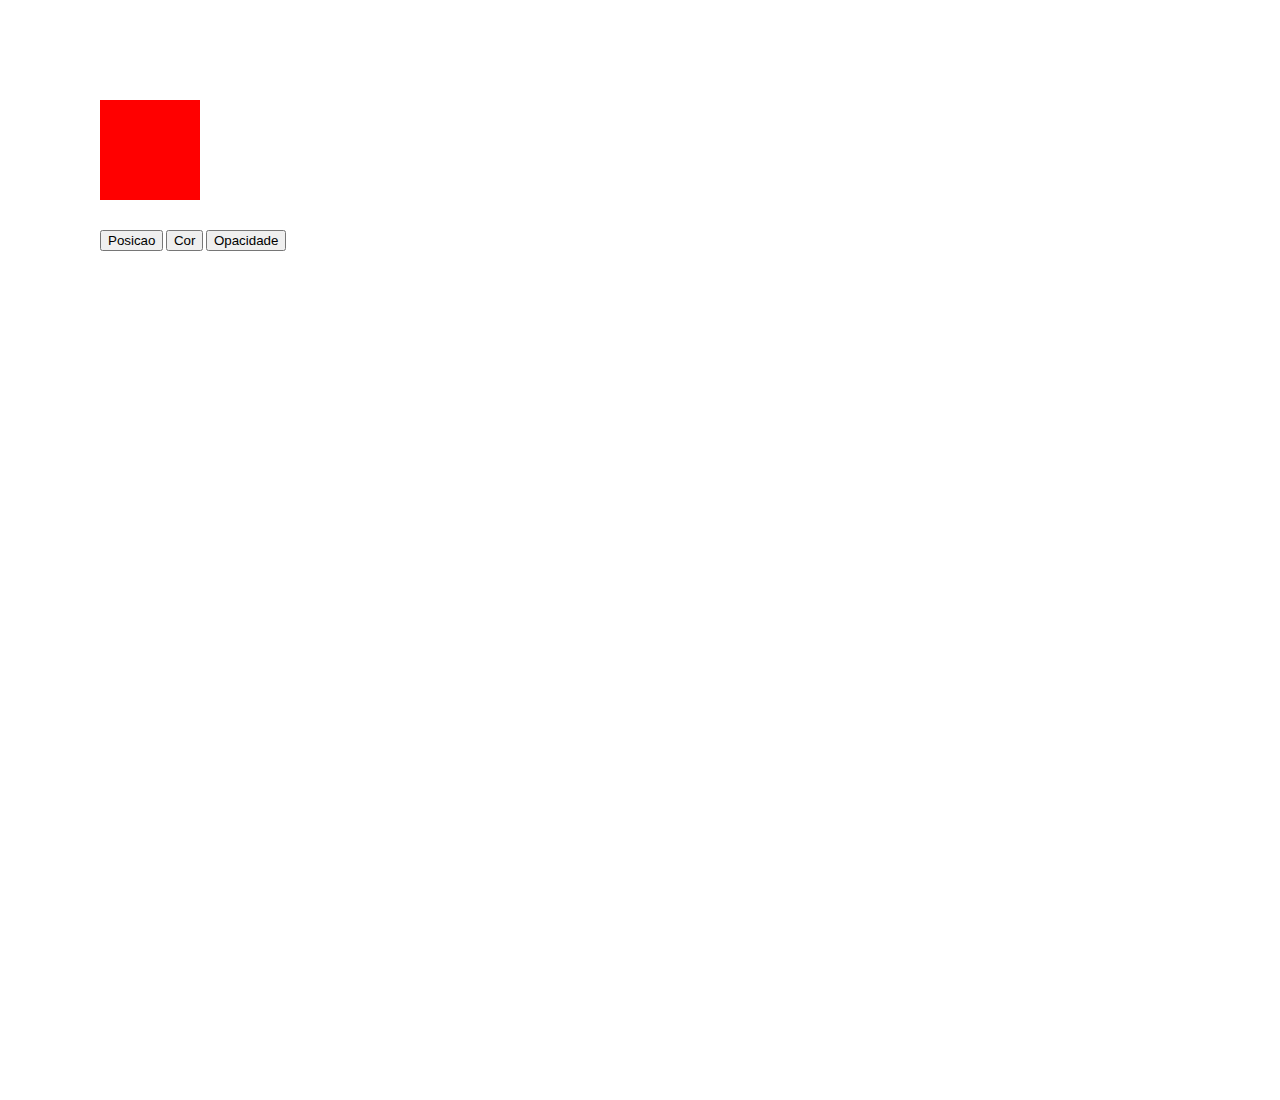
<file: apresentacao-ag2/exemplos/exemplo1.html>
<!DOCTYPE html>
<html lang="en">
	<head>
		<meta charset="UTF-8">
		<title>Animações CSS</title>
		<style>
			html,
			body {
				height: 100%;
				margin: 0;
			}

			body {
				font-size: 10px;
				padding: 10em;
			}

			#elemento {
				width: 10em;
				height: 10em;
				position: relative;
				background: red;
				opacity: 1;
				transition: all .5s ease-out;
				transform: translate(0);
			}

			#elemento.position {
				transform: translate(200px, 0);
			}

			#elemento.color {
				background: green;
			}

			#elemento.opacity {
				opacity: .3;
			}

			.wrapper-butons {
				margin: 3em 0;
			}
		</style>
	</head>
	<body>
		<div id="elemento"></div>
		<div class="wrapper-butons">
			<button id="botao-position">Posicao</button>
			<button id="botao-color">Cor</button>
			<button id="botao-opacity">Opacidade</button>
		</div>
		<script>
			(function(doc, win, undefined){
				var elemento      = doc.getElementById('elemento'),
					botaoColor    = doc.getElementById('botao-color'),
					botaoOpacity  = doc.getElementById('botao-opacity'),
					botaoPosition = doc.getElementById('botao-position');

				botaoColor.addEventListener('click', function(){
					elemento.classList.toggle('color');
				});

				botaoOpacity.addEventListener('click', function(){
					elemento.classList.toggle('opacity');
				});

				botaoPosition.addEventListener('click', function(){
					elemento.classList.toggle('position');
				});
			})(document, window);
		</script>
	</body>
</html>
</file>
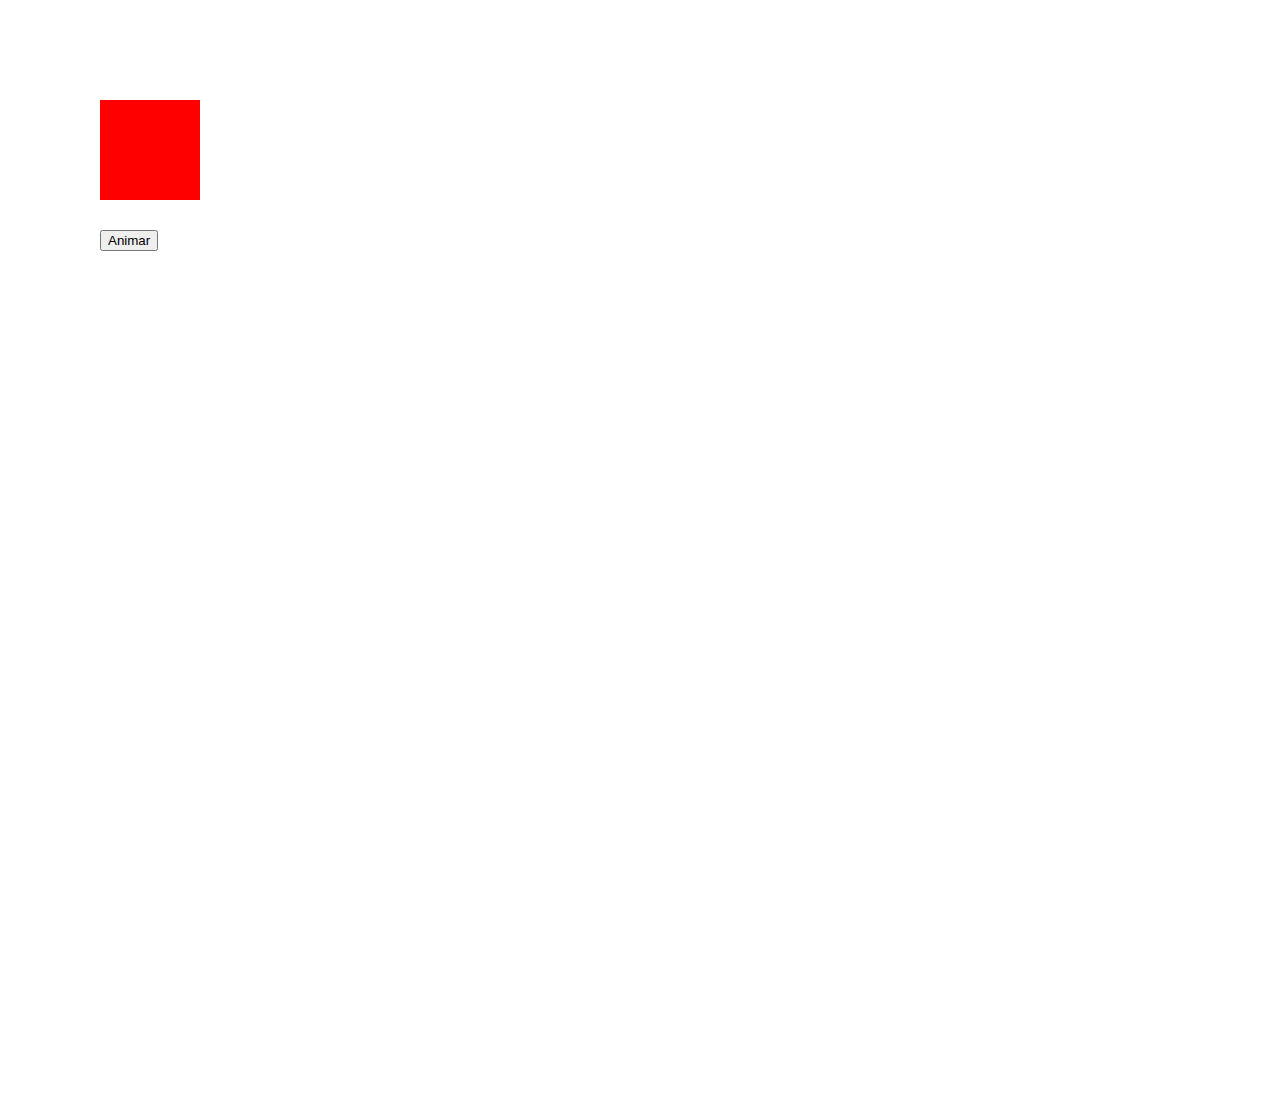
<file: apresentacao-ag2/exemplos/exemplo2.html>
<!DOCTYPE html>
<html lang="en">
	<head>
		<meta charset="UTF-8">
		<title>Animações CSS</title>
		<style>
			html,
			body {
				height: 100%;
				margin: 0;
			}

			body {
				font-size: 10px;
				padding: 10em;
			}

			#elemento {
				width: 10em;
				height: 10em;
				position: relative;
				background: red;
				opacity: 1;
				transform: translate(0);
				-webkit-animation-fill-mode: forwards;
				-webkit-animation-duration: 2s;
				-webkit-animation-timing-function: ease-out;
			}

			#elemento.animate {
				-webkit-animation-name: animacao;
			}

			@-webkit-keyframes animacao { 
				33% {
					background: red;
					opacity: 1;
					transform: translate(200px, 0);
				}
				66% {
					opacity: 1;
					background: green;
					transform: translate(400px, 0);
				}
				100% {
					background: green;
					opacity: .3;
					transform: translate(600px, 0);
				}
			}

			.wrapper-butons {
				margin: 3em 0;
			}
		</style>
	</head>
	<body>
		<div id="elemento"></div>
		<div class="wrapper-butons">
			<button id="botao">Animar</button>
		</div>
		<script>
			(function(doc, win, undefined){
				var elemento = doc.getElementById('elemento'),
					botao    = doc.getElementById('botao');

				botao.addEventListener('click', function(){
					elemento.classList.toggle('animate');
				});
			})(document, window);
		</script>
	</body>
</html>
</file>
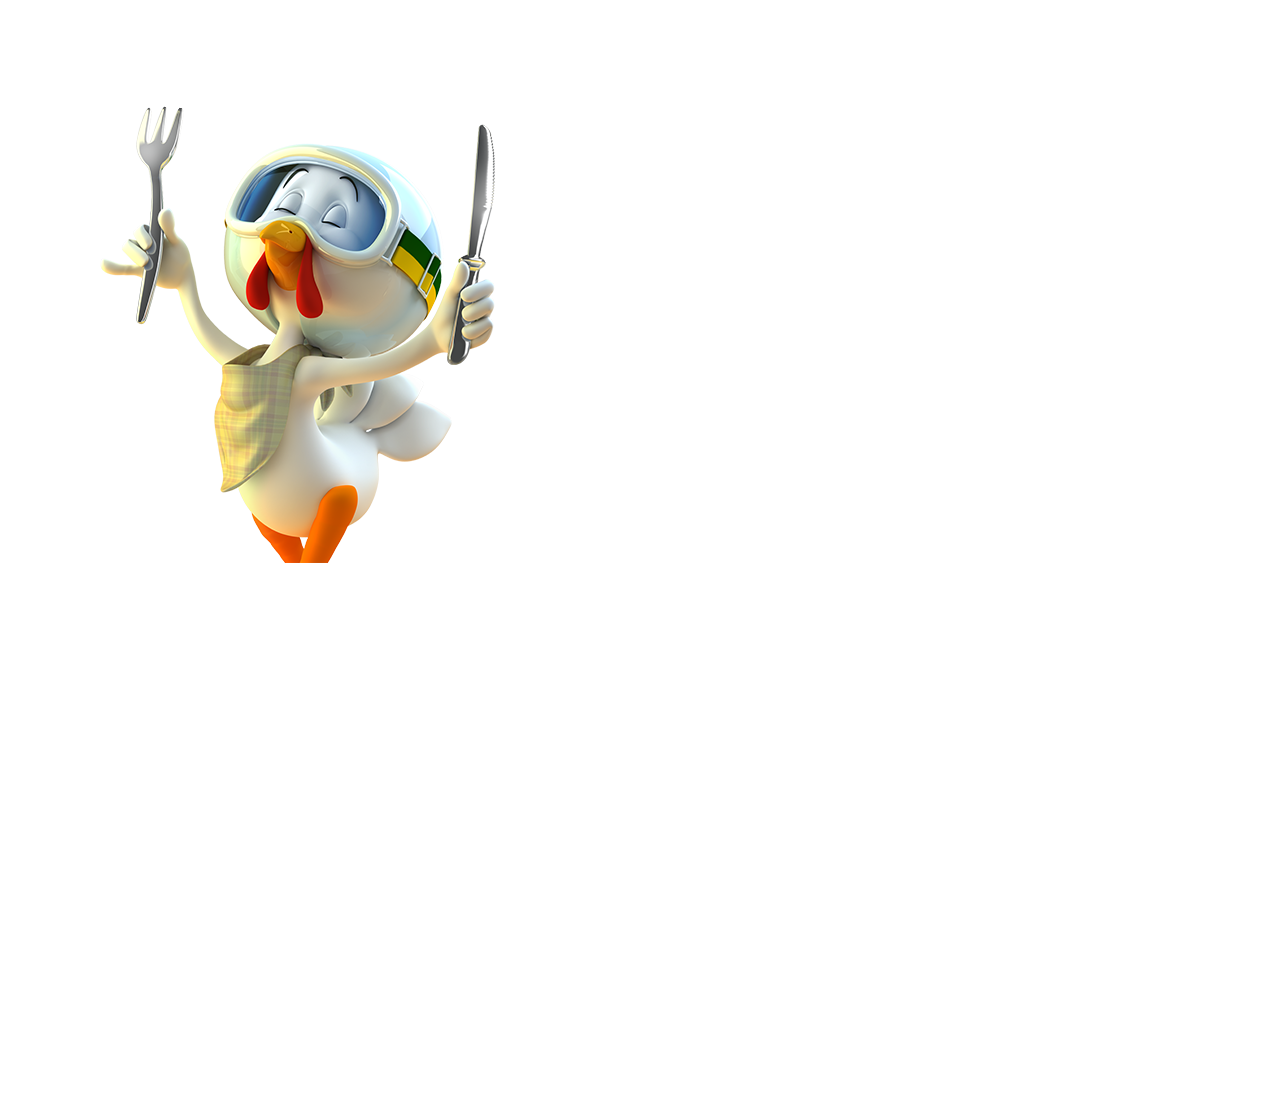
<file: apresentacao-ag2/exemplos/exemplo3.html>
<!DOCTYPE html>
<html lang="en">
	<head>
		<meta charset="UTF-8">
		<title>Animações CSS</title>
		<style>
			html,
			body {
				height: 100%;
				margin: 0;
			}

			body {
				font-size: 10px;
				padding: 10em;
			}

			#frango {
				width: 414px;
				height: 463px;
				display: block;
				background: url(img/lequetreque.png) no-repeat left center;
				-webkit-animation: breathe 1.2s steps(11) infinite alternate;
						animation: breathe 1.2s steps(11) infinite alternate;
			}

			@-webkit-keyframes breathe {
				to { background-position: -4554px; }
			}

			@keyframes breathe {
				to { background-position: -4554px; }
			}
		</style>
	</head>
	<body>
		<div id="frango"></div>
	</body>
</html>
</file>
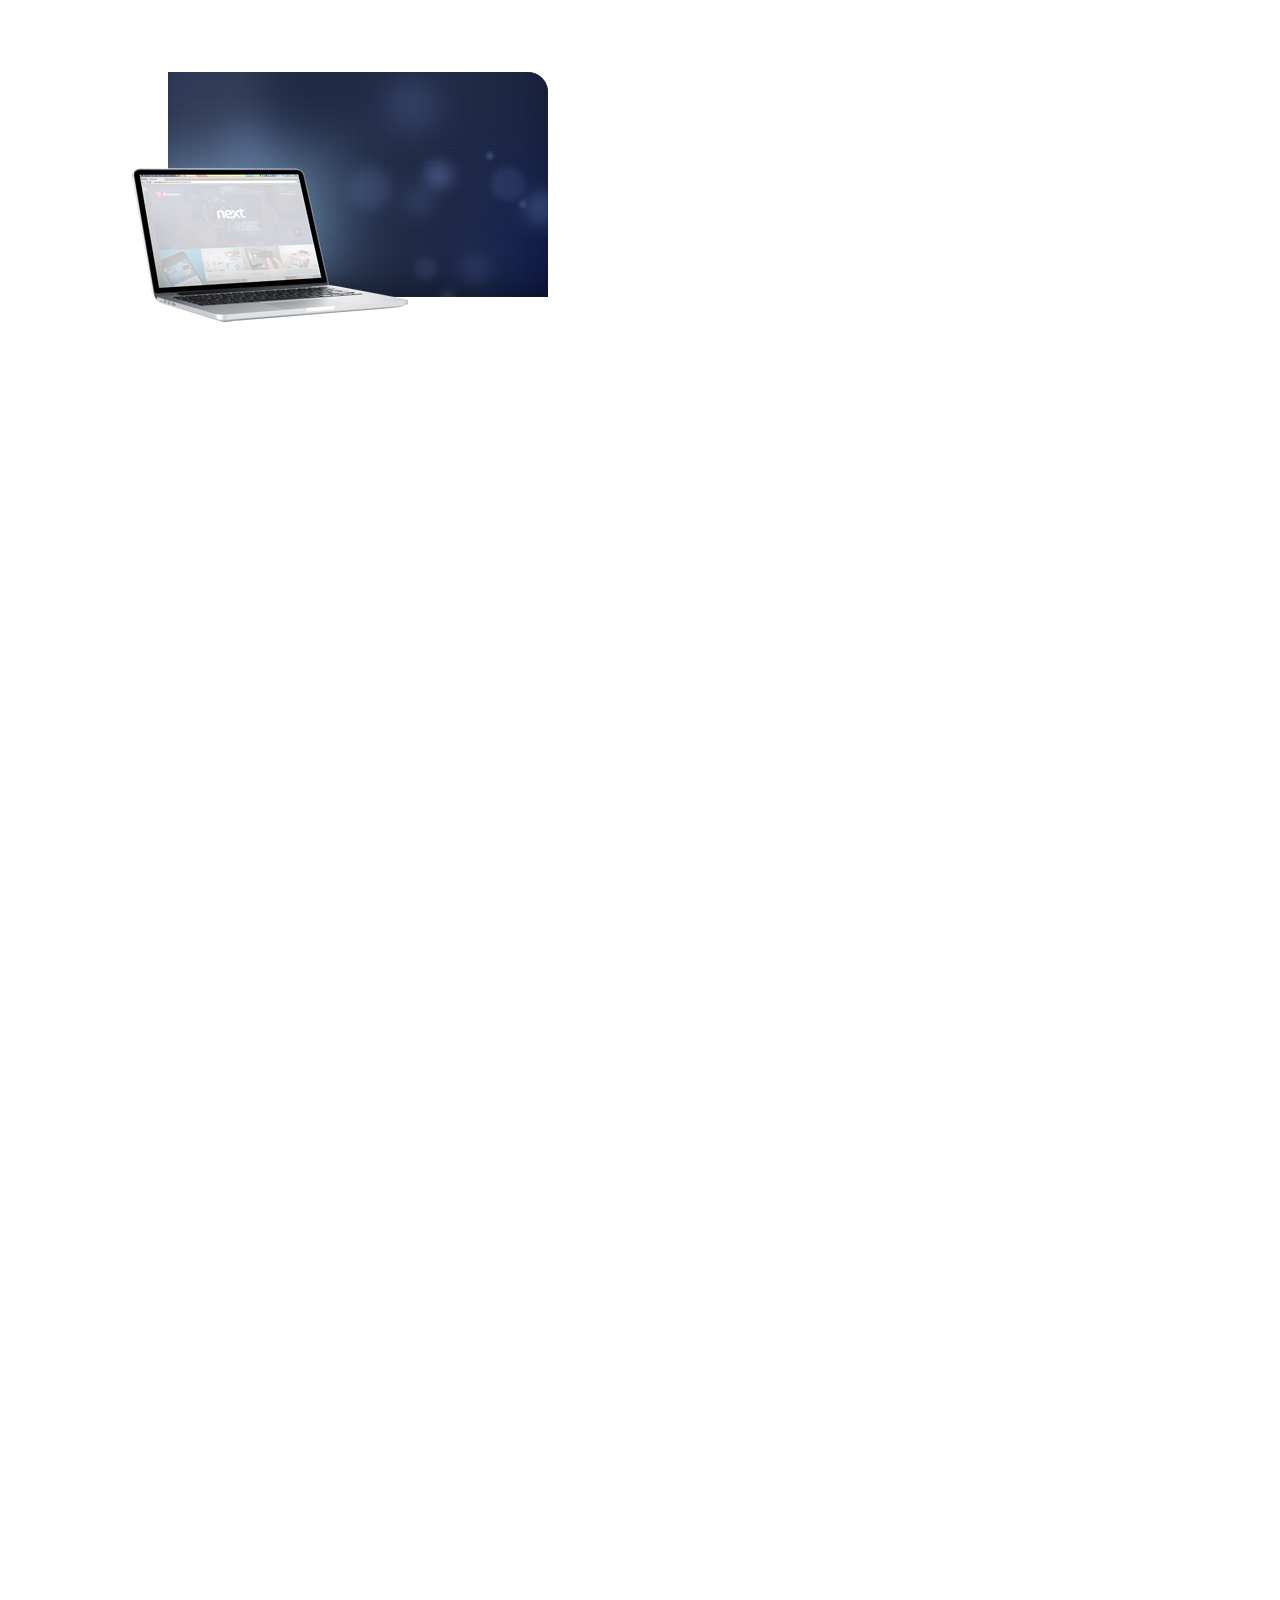
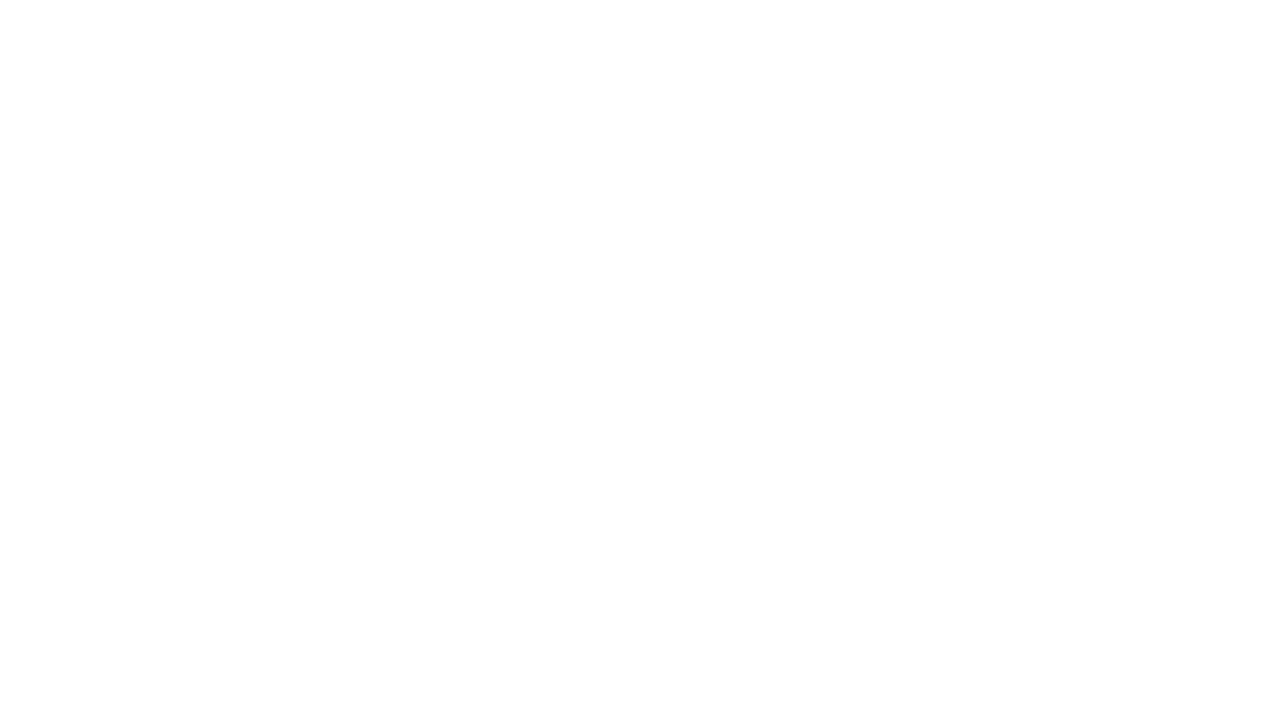
<file: apresentacao-ag2/exemplos/exemplo4.html>
<!DOCTYPE html>
<html lang="en">
	<head>
		<meta charset="UTF-8">
		<title>Document</title>
		<style>
			html,
			body {
				width: 100%;
				height: 100%;
				overflow: hidden;
			}

			body {
				padding: 4em 10em;
			}

			a {
				width: 380px;
				height: 235px;
				position: relative;
			}

			.banner-notebook {
				width: 276px;
				height: 154px;
				display: block;
				background: url(img/banner-next-notebook.png) no-repeat;
				position: absolute;
				left: -36px;
				bottom: -22px;
			}

			.banner-notebook .item-anim,
			.banner-notebook .item-anim img {
				position: absolute;
				z-index: 999999;
				-webkit-transition: all 1.2s ease-out;
						transition: all 1.2s ease-out;
				-webkit-transform: translate3d(0, 0, 0);
					-ms-transform: translate3d(0, 0, 0);
						transform: translate3d(0, 0, 0);
			}

			.banner-notebook .item-anim img {
				width: 100%;
				top: 0;
				left: 0;
			}

			.banner-notebook .item-01 {
				width: 1350px;
				height: 534px;
				overflow: hidden;
				-webkit-transform: translate(1550px, -460px);
					-ms-transform: translate(1550px, -460px);
						transform: translate(1550px, -460px);
			}

			.banner-notebook .item-01.item-animated {
				-webkit-transform: translate(-580px, -217px) scale(.1274);
					-ms-transform: translate(-580px, -217px) scale(.1274);
						transform: translate(-580px, -217px) scale(.1274);
			}

			.banner-notebook .item-01 img.item-animated {
				top: -540px;
				left: -90px;
			}

			.banner-notebook .item-02 {
				width: 690px;
				-webkit-transform: translate(-450px, 1200px);
					-ms-transform: translate(-450px, 1200px);
						transform: translate(-450px, 1200px);
			}

			.banner-notebook .item-02.item-animated {
				-webkit-transform: translate(-260px, 48px) scale(.0695);
					-ms-transform: translate(-260px, 48px) scale(.0695);
						transform: translate(-260px, 48px) scale(.0695);
			}

			.banner-notebook .item-03 {
				width: 651px;
				-webkit-transform: translate(-430px, -800px);
					-ms-transform: translate(-430px, -800px);
						transform: translate(-430px, -800px);
			}

			.banner-notebook .item-03.item-animated {
				-webkit-transform: translate(-248px, 17px) scale(.0737);
					-ms-transform: translate(-248px, 17px) scale(.0737);
						transform: translate(-248px, 17px) scale(.0737);
			}

			.banner-notebook .item-04 {
				width: 524px;
				-webkit-transform: translate(1500px, 800px);
					-ms-transform: translate(1500px, 800px);
						transform: translate(1500px, 800px);
			}

			.banner-notebook .item-04.item-animated {
				-webkit-transform: translate(-101px, 48px) scale(.0839);
					-ms-transform: translate(-101px, 48px) scale(.0839);
						transform: translate(-101px, 48px) scale(.0839);
			}

			.banner-notebook .item-05 {
				width: 700px;
				-webkit-transform: translate(-500px, 1300px);
					-ms-transform: translate(-500px, 1300px);
						transform: translate(-500px, 1300px);
			}

			.banner-notebook .item-05.item-animated {
				-webkit-transform: translate(-310px, 17px) scale(.0814);
					-ms-transform: translate(-310px, 17px) scale(.0814);
						transform: translate(-310px, 17px) scale(.0814);
			}

			.banner-notebook .item-06 {
				width: 550px;
				-webkit-transform: translate(1200px, -510px);
					-ms-transform: translate(1200px, -510px);
						transform: translate(1200px, -510px);
			}

			.banner-notebook .item-06.item-animated {
				-webkit-transform: translate(-159px, 16px) scale(.0872);
					-ms-transform: translate(-159px, 16px) scale(.0872);
						transform: translate(-159px, 16px) scale(.0872);
			}

			.banner-notebook .item-07 {
				width: 600px;
				-webkit-transform: translate(-530px, -900px);
					-ms-transform: translate(-530px, -900px);
						transform: translate(-530px, -900px);
			}

			.banner-notebook .item-07.item-animated {
				-webkit-transform: translate(-252px, 77px) scale(.09);
					-ms-transform: translate(-252px, 77px) scale(.09);
						transform: translate(-252px, 77px) scale(.09);
			}

			.banner-notebook .item-08 {
				width: 700px;
				-webkit-transform: translate(1200px, -360px);
					-ms-transform: translate(1200px, -360px);
						transform: translate(1200px, -360px);
			}

			.banner-notebook .item-08.item-animated {
				-webkit-transform: translate(-196px, 17px) scale(.0642);
					-ms-transform: translate(-196px, 17px) scale(.0642);
						transform: translate(-196px, 17px) scale(.0642);
			}

			.banner-notebook .item-09 {
				width: 630px;
				-webkit-transform: translate(-500px, 1300px);
					-ms-transform: translate(-500px, 1300px);
						transform: translate(-500px, 1300px);
			}

			.banner-notebook .item-09.item-animated {
				-webkit-transform: translate(-193px, 47px) scale(.0730);
					-ms-transform: translate(-193px, 47px) scale(.0730);
						transform: translate(-193px, 47px) scale(.0730);
			}

			.banner-notebook .item-10 {
				width: 966px;
				-webkit-transform: translate(100px, 1300px);
					-ms-transform: translate(100px, 1300px);
						transform: translate(100px, 1300px);
			}

			.banner-notebook .item-10.item-animated {
				-webkit-transform: translate(-373px, 79px) scale(.0890);
					-ms-transform: translate(-373px, 79px) scale(.0890);
						transform: translate(-373px, 79px) scale(.0890);
			}

			.banner-notebook .item-11 {
				width: 524px;
				-webkit-transform: translate(1500px, -800px);
					-ms-transform: translate(1500px, -800px);
						transform: translate(1500px, -800px);
			}

			.banner-notebook .item-11.item-animated {
				-webkit-transform: translate(-95px, 77px) scale(.0839);
					-ms-transform: translate(-95px, 77px) scale(.0839);
						transform: translate(-95px, 77px) scale(.0839);
			}
		</style>
	</head>
	<body>
		<a href="javascript:;" id="miolo-nav" tabindex="60" title="Bradesco Next">
			<img class="carouselTemp" src="img/coverflow-banner-next.png" alt="Bradesco Next"/>
			<div class="banner-notebook">
				<div class="item-anim item-01">
					<img src="img/item-anim-01.png" class="img-small" alt="" />
				</div>
				<div class="item-anim item-02">
					<img src="img/item-anim-02.png" class="img-small" alt="" />
				</div>
				<div class="item-anim item-03">
					<img src="img/item-anim-03.png" class="img-small" alt="" />
				</div>
				<div class="item-anim item-04">
					<img src="img/item-anim-04.png" class="img-small" alt="" />
				</div>
				<div class="item-anim item-05">
					<img src="img/item-anim-05.png" class="img-small" alt="" />
				</div>
				<div class="item-anim item-06">
					<img src="img/item-anim-06.png" class="img-small" alt="" />
				</div>
				<div class="item-anim item-07">
					<img src="img/item-anim-07.png" class="img-small" alt="" />
				</div>
				<div class="item-anim item-08">
					<img src="img/item-anim-08.png" class="img-small" alt="" />
				</div>
				<div class="item-anim item-09">
					<img src="img/item-anim-09.png" alt="" />
				</div>
				<div class="item-anim item-10">
					<img src="img/item-anim-10.png" alt="" />
				</div>
				<div class="item-anim item-11">
					<img src="img/item-anim-11.png" alt="" />
				</div>
			</div>
		</a>
		<script src="//ajax.googleapis.com/ajax/libs/jquery/1.11.1/jquery.min.js"></script>
		<script>
		$(function(){
			window.setTimeout(function(){
				$('.item-anim')
					.addClass('item-animated')
			}, 1500);
		});
		</script>
	</body>
</html>
</file>
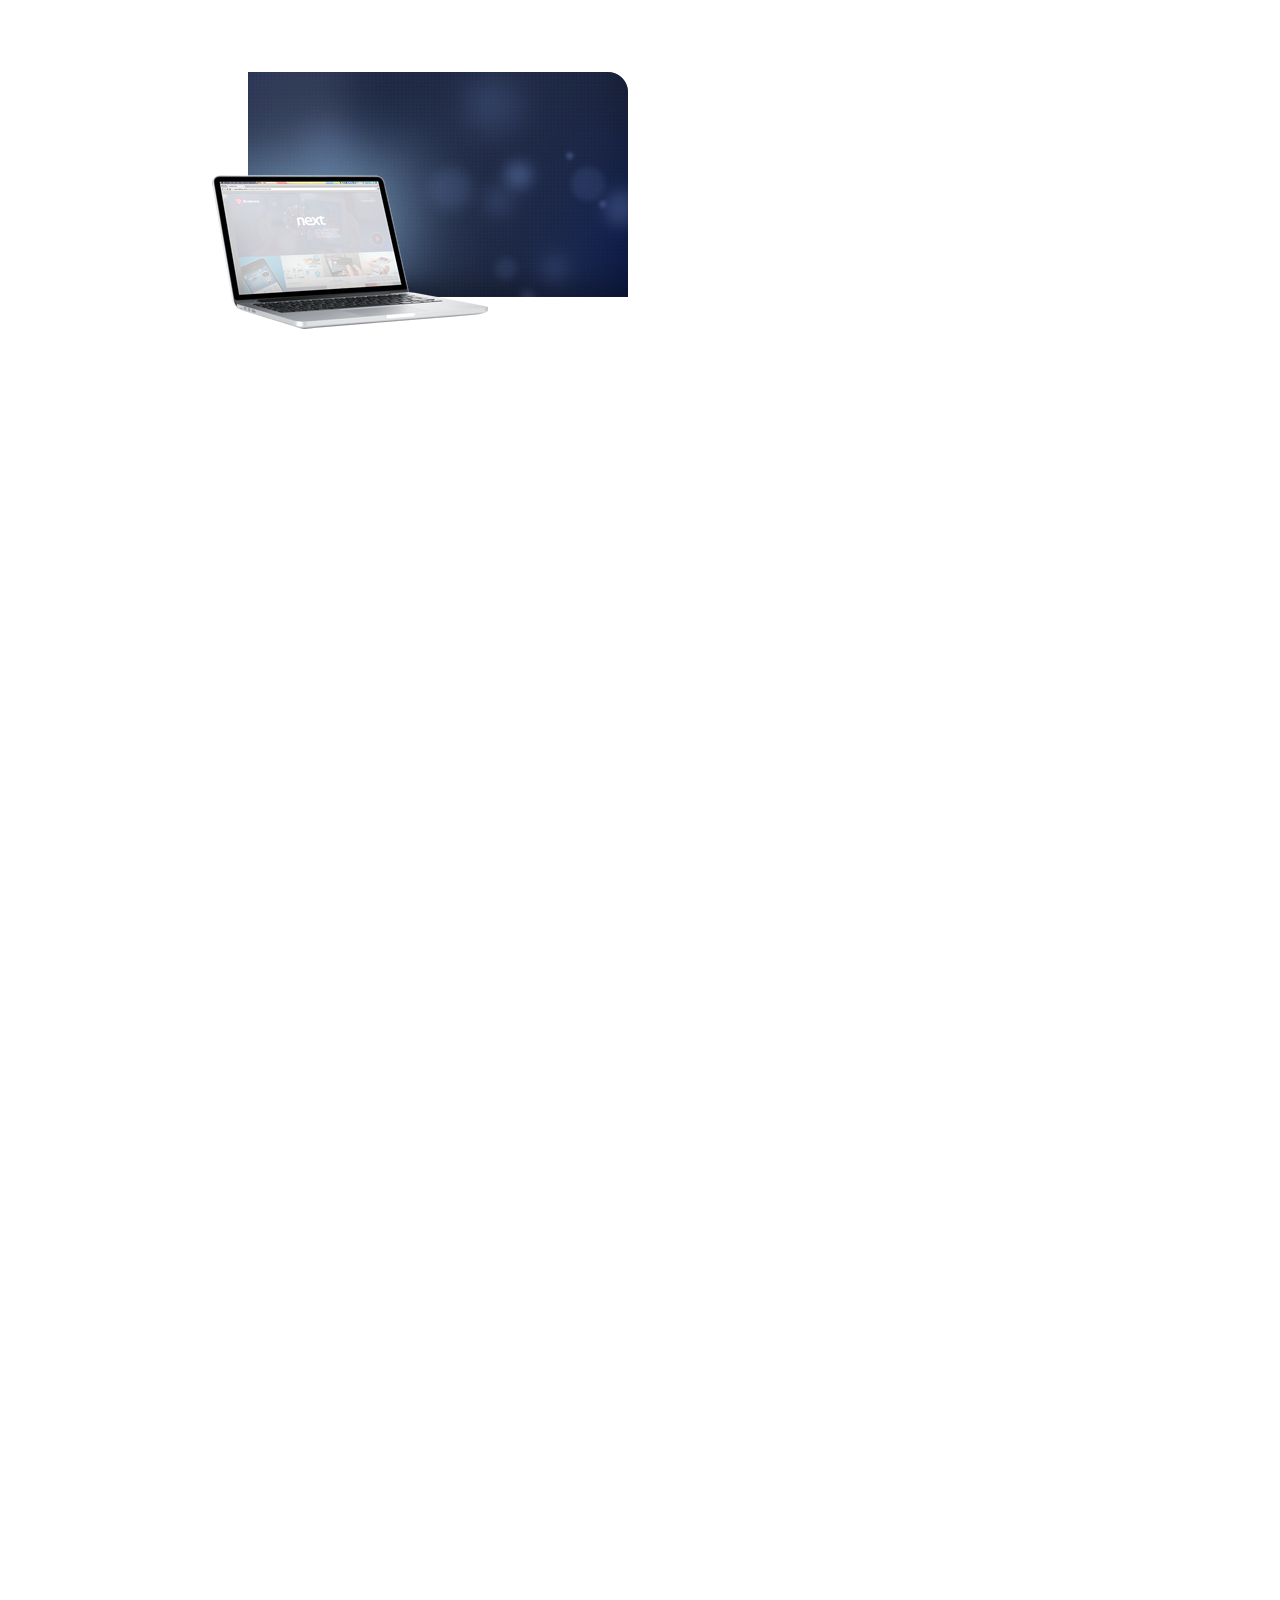
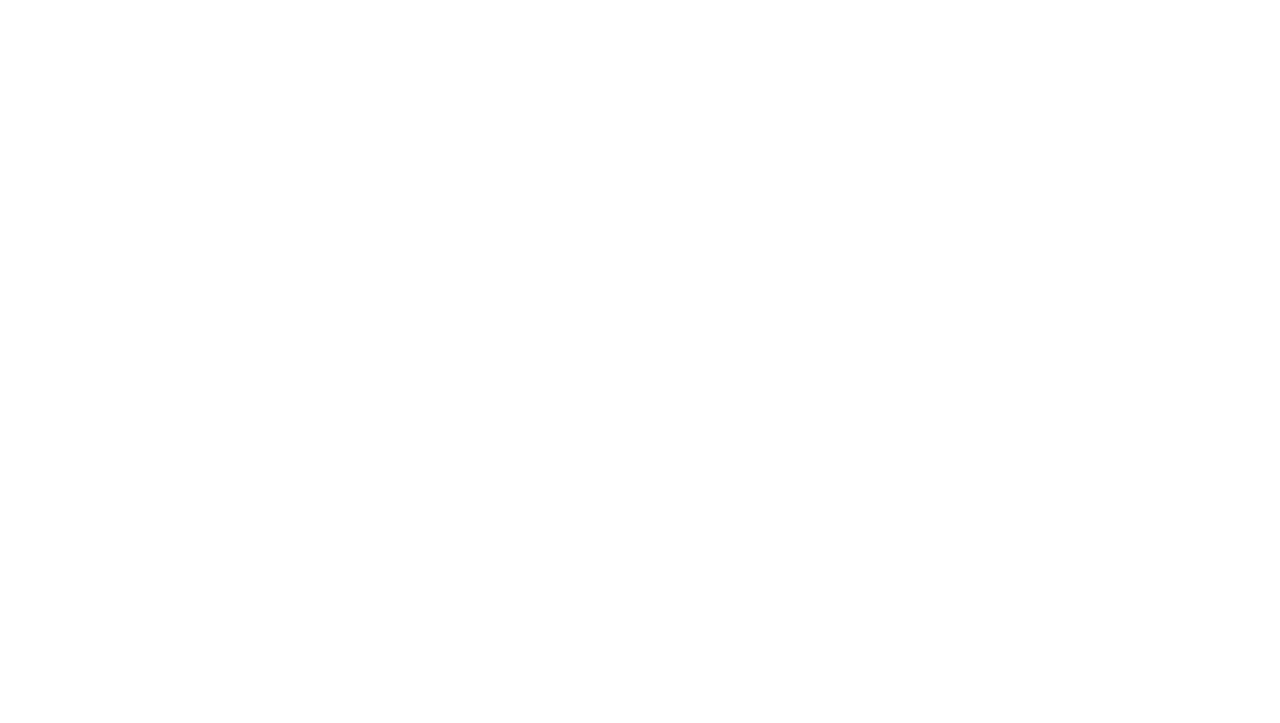
<file: apresentacao-ag2/exemplos/exemplo5.html>
<!DOCTYPE html>
<html lang="en">
	<head>
		<meta charset="UTF-8">
		<title>Document</title>
		<style>
			html,
			body {
				width: 100%;
				height: 100%;
				overflow: hidden;
			}

			body {
				padding: 4em 15em;
			}

			a {
				width: 380px;
				height: 235px;
				position: relative;
				display: block;
			}

			.banner-notebook-ie {
				display: none;
			}

			.banner-notebook {
				width: 276px;
				height: 154px;
				display: block;
				background: url(img/banner-next-notebook.png) no-repeat;
				position: absolute;
				left: -36px;
				bottom: -22px;
			}

			.banner-notebook .item-anim,
			.banner-notebook .item-anim img {
				position: absolute;
				z-index: 9999999;
				-webkit-transition: all 1.2s cubic-bezier(0.075, 0.820, 0.165, 1.000);
						transition: all 1.2s cubic-bezier(0.075, 0.820, 0.165, 1.000);
				-webkit-transform: translate3d(0, 0, 0);
					-ms-transform: translate3d(0, 0, 0);
						transform: translate3d(0, 0, 0);
			}

			.banner-notebook .item-anim img {
				width: 100%;
				height: auto;
				top: 0;
				left: 0;
				-webkit-filter: blur(10px);
						filter: blur(10px);
			}

			.banner-notebook .item-animated img {
				-webkit-filter: blur(0px);
						filter: blur(0px);
			}

			.banner-notebook .item-01 {
				width: 1350px;
				height: 534px;
				overflow: hidden;
				-webkit-transform: translate(1550px, -460px);
					-ms-transform: translate(1550px, -460px);
						transform: translate(1550px, -460px);
			}

			.banner-notebook .item-01.item-animated {
				-webkit-transform: translate(-580px, -217px) scale(.1274);
					-ms-transform: translate(-580px, -217px) scale(.1274);
						transform: translate(-580px, -217px) scale(.1274);
			}

			.banner-notebook .item-01 img.item-animated {
				top: -540px;
				left: -90px;
			}

			.banner-notebook .item-02 {
				width: 690px;
				-webkit-transform: translate(-450px, 1200px);
					-ms-transform: translate(-450px, 1200px);
						transform: translate(-450px, 1200px);
			}

			.banner-notebook .item-02.item-animated {
				-webkit-transform: translate(-260px, 48px) scale(.0695);
					-ms-transform: translate(-260px, 48px) scale(.0695);
						transform: translate(-260px, 48px) scale(.0695);
			}

			.banner-notebook .item-03 {
				width: 651px;
				-webkit-transform: translate(-430px, -800px);
					-ms-transform: translate(-430px, -800px);
						transform: translate(-430px, -800px);
			}

			.banner-notebook .item-03.item-animated {
				-webkit-transform: translate(-248px, 17px) scale(.0737);
					-ms-transform: translate(-248px, 17px) scale(.0737);
						transform: translate(-248px, 17px) scale(.0737);
			}

			.banner-notebook .item-04 {
				width: 524px;
				-webkit-transform: translate(1500px, 800px);
					-ms-transform: translate(1500px, 800px);
						transform: translate(1500px, 800px);
			}

			.banner-notebook .item-04.item-animated {
				-webkit-transform: translate(-101px, 48px) scale(.0839);
					-ms-transform: translate(-101px, 48px) scale(.0839);
						transform: translate(-101px, 48px) scale(.0839);
			}

			.banner-notebook .item-05 {
				width: 700px;
				-webkit-transform: translate(-500px, 1300px);
					-ms-transform: translate(-500px, 1300px);
						transform: translate(-500px, 1300px);
			}

			.banner-notebook .item-05.item-animated {
				-webkit-transform: translate(-310px, 17px) scale(.0814);
					-ms-transform: translate(-310px, 17px) scale(.0814);
						transform: translate(-310px, 17px) scale(.0814);
			}

			.banner-notebook .item-06 {
				width: 550px;
				-webkit-transform: translate(1200px, -510px);
					-ms-transform: translate(1200px, -510px);
						transform: translate(1200px, -510px);
			}

			.banner-notebook .item-06.item-animated {
				-webkit-transform: translate(-159px, 16px) scale(.0872);
					-ms-transform: translate(-159px, 16px) scale(.0872);
						transform: translate(-159px, 16px) scale(.0872);
			}

			.banner-notebook .item-07 {
				width: 600px;
				-webkit-transform: translate(-530px, -900px);
					-ms-transform: translate(-530px, -900px);
						transform: translate(-530px, -900px);
			}

			.banner-notebook .item-07.item-animated {
				-webkit-transform: translate(-252px, 77px) scale(.09);
					-ms-transform: translate(-252px, 77px) scale(.09);
						transform: translate(-252px, 77px) scale(.09);
			}

			.banner-notebook .item-08 {
				width: 700px;
				-webkit-transform: translate(1200px, -360px);
					-ms-transform: translate(1200px, -360px);
						transform: translate(1200px, -360px);
			}

			.banner-notebook .item-08.item-animated {
				-webkit-transform: translate(-196px, 17px) scale(.0642);
					-ms-transform: translate(-196px, 17px) scale(.0642);
						transform: translate(-196px, 17px) scale(.0642);
			}

			.banner-notebook .item-09 {
				width: 630px;
				-webkit-transform: translate(-500px, 1300px);
					-ms-transform: translate(-500px, 1300px);
						transform: translate(-500px, 1300px);
			}

			.banner-notebook .item-09.item-animated {
				-webkit-transform: translate(-193px, 47px) scale(.0730);
					-ms-transform: translate(-193px, 47px) scale(.0730);
						transform: translate(-193px, 47px) scale(.0730);
			}

			.banner-notebook .item-10 {
				width: 966px;
				-webkit-transform: translate(100px, 1300px);
					-ms-transform: translate(100px, 1300px);
						transform: translate(100px, 1300px);
			}

			.banner-notebook .item-10.item-animated {
				-webkit-transform: translate(-373px, 79px) scale(.0890);
					-ms-transform: translate(-373px, 79px) scale(.0890);
						transform: translate(-373px, 79px) scale(.0890);
			}

			.banner-notebook .item-11 {
				width: 524px;
				-webkit-transform: translate(1500px, -800px);
					-ms-transform: translate(1500px, -800px);
						transform: translate(1500px, -800px);
			}

			.banner-notebook .item-11.item-animated {
				-webkit-transform: translate(-95px, 77px) scale(.0839);
					-ms-transform: translate(-95px, 77px) scale(.0839);
						transform: translate(-95px, 77px) scale(.0839);
			}

			.wrapper-txt {
				width: 206px;
				height: 138px;
				display: block;
				position: absolute;
				top: 50px;
				right: 22px;
				overflow: hidden;
			}

			.wrapper-txt img {
				width: 206px !important;
				height: 138px !important;
				display: block;
				position: absolute;
				top: 0;
				left: 206px;
				opacity: 0;
				-webkit-transition: all 400ms ease-out;
						transition: all 400ms ease-out;
			}

			.wrapper-txt-animated img {
				left: 0;
				opacity: 1;
			}

			.lt-ie10 .banner-notebook{
				display: none !important;
			}

			.lt-ie10 .banner-notebook-ie{
				width: 276px;
				height: 154px;
				display: block;
				background: url(img/banner-next-notebook-ie.png) no-repeat;
				position: absolute;
				left: -36px;
				bottom: -22px;
			}

			.lt-ie10 .wrapper-txt img {
				left: 0;
			}
		</style>
	</head>
	<body>
		<a href="javascript:;" id="miolo-nav" tabindex="60" title="Bradesco Next">
			<img class="carouselTemp" src="img/coverflow-banner-next.png" alt="Bradesco Next"/>
			<div class="banner-notebook">
				<div class="item-anim item-01">
					<img src="img/item-anim-01.png" alt="" />
				</div>
				<div class="item-anim item-02">
					<img src="img/item-anim-02.png" alt="" />
				</div>
				<div class="item-anim item-03">
					<img src="img/item-anim-03.png" alt="" />
				</div>
				<div class="item-anim item-04">
					<img src="img/item-anim-04.png" alt="" />
				</div>
				<div class="item-anim item-05">
					<img src="img/item-anim-05.png" alt="" />
				</div>
				<div class="item-anim item-06">
					<img src="img/item-anim-06.png" alt="" />
				</div>
				<div class="item-anim item-07">
					<img src="img/item-anim-07.png" alt="" />
				</div>
				<div class="item-anim item-08">
					<img src="img/item-anim-08.png" alt="" />
				</div>
				<div class="item-anim item-09">
					<img src="img/item-anim-09.png" alt="" />
				</div>
				<div class="item-anim item-10">
					<img src="img/item-anim-10.png" alt="" />
				</div>
				<div class="item-anim item-11">
					<img src="img/item-anim-11.png" alt="" />
				</div>
			</div>
			<div class="wrapper-txt">
				<img src="img/txt-banner.png" alt="" />
			</div>
		</a>
		<script src="//ajax.googleapis.com/ajax/libs/jquery/1.11.1/jquery.min.js"></script>
		<script>
			$(function(){
				if(!$('html').hasClass('lt-ie10')){
					window.setTimeout(function(){
						$('.item-anim').each(function(index, element){
							var delay = (index == 0) ? 25 : ((index * 85) + 300);
							
							window.setTimeout(function(){
								$(element).addClass('item-animated');
								
								if(index == 0){
									$(element).bind('transitionend webkitTransitionEnd oTransitionEnd MSTransitionEnd', function(){
										$(this)
											.find('img')
											.addClass('item-animated');
									});
								}

								if(index == 9){
									$(element).bind('transitionend webkitTransitionEnd oTransitionEnd MSTransitionEnd', function(){
										$(this)
											.parents('a')
											.find('.wrapper-txt')
											.addClass('wrapper-txt-animated')
											.bind('transitionend webkitTransitionEnd oTransitionEnd MSTransitionEnd', function(){
												$('.carousel').addClass('bannerFinished');
												$('.banner-notebook .item-anim, .banner-notebook .item-anim img, .carousel').css('zIndex', 100);
												window.setTimeout(function(){
													$('html, body').css('overflow', 'auto');
												}, 500);
											});
									});
								}
							}, delay);
						})
					}, 1500);
				}
			});
		</script>
	</body>
</html>
</file>
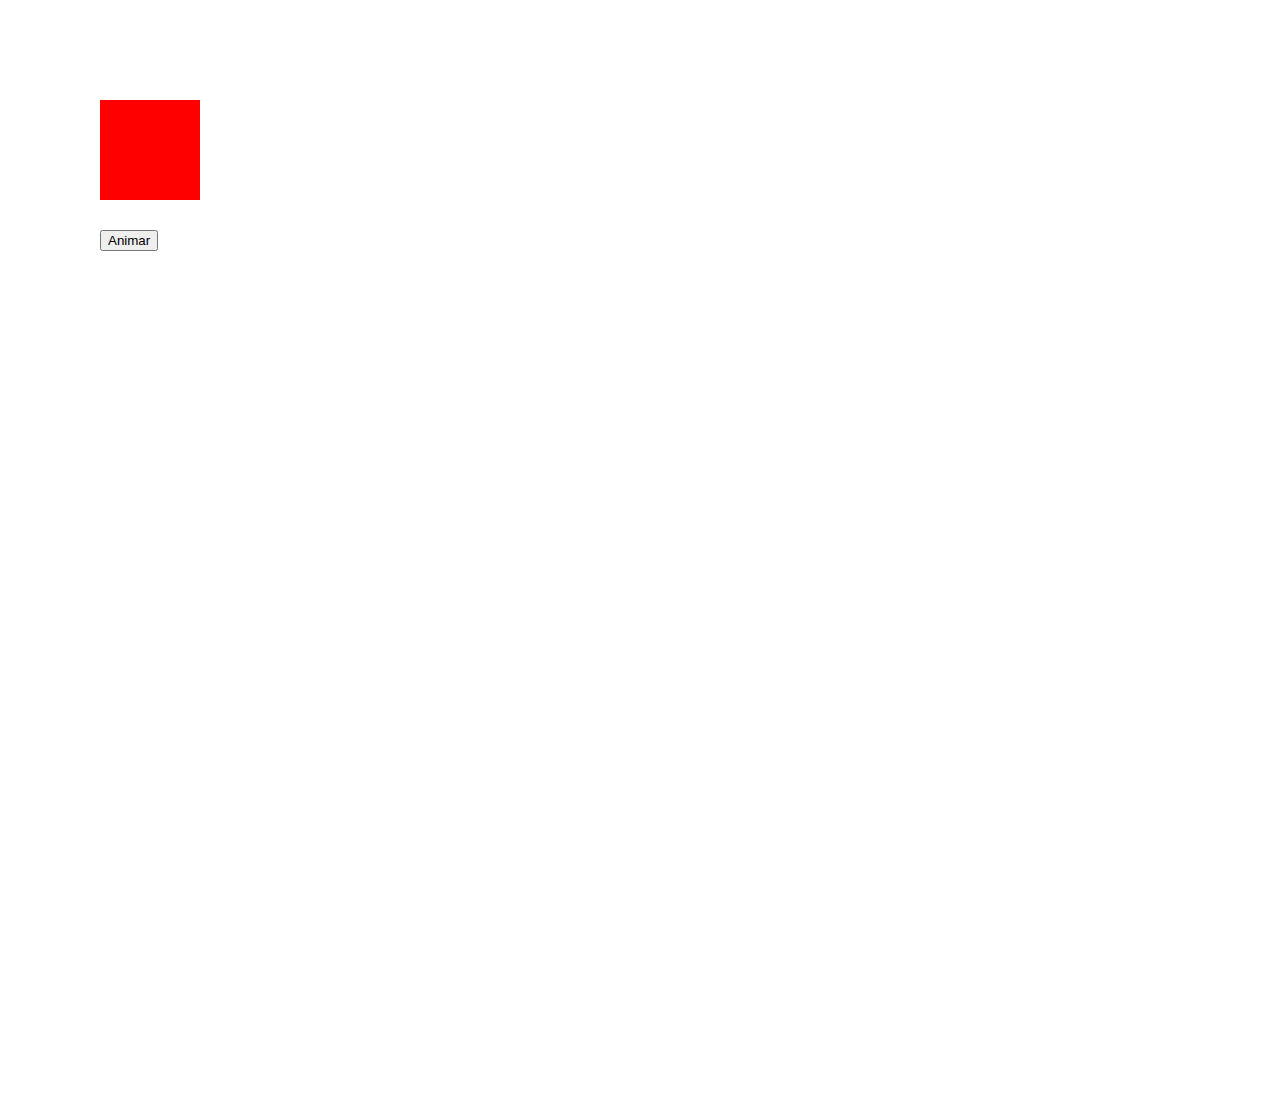
<file: apresentacao-ag2/exemplos/exemplo6.html>
<!DOCTYPE html>
<html lang="en">
	<head>
		<meta charset="UTF-8">
		<title>Animações CSS</title>
		<style>
			html,
			body {
				height: 100%;
				margin: 0;
			}

			body {
				font-size: 10px;
				padding: 10em;
			}

			#elemento {
				width: 10em;
				height: 10em;
				position: relative;
				background: red;
				opacity: 1;
				transform: translate(0);
				-webkit-animation-fill-mode: forwards;
				-webkit-animation-duration: 2s;
				-webkit-animation-timing-function: ease-out;
				-webkit-animation-iteration-count: 5;
			}

			#elemento.animate {
				-webkit-animation-name: animacao;
			}

			@-webkit-keyframes animacao { 
				33% {
					background: red;
					opacity: 1;
					transform: translate(200px, 0);
				}
				66% {
					opacity: 1;
					background: green;
					transform: translate(400px, 0);
				}
				100% {
					background: green;
					opacity: .3;
					transform: translate(600px, 0);
				}
			}

			.wrapper-butons {
				margin: 3em 0;
			}
		</style>
	</head>
	<body>
		<div id="elemento"></div>
		<div class="wrapper-butons">
			<button id="botao">Animar</button>
		</div>
		<script>
			(function(doc, win, undefined){
				var elemento = doc.getElementById('elemento'),
					botao    = doc.getElementById('botao');

				botao.addEventListener('click', function(){
					elemento.classList.toggle('animate');
				});

				elemento.addEventListener('webkitAnimationStart', function(e){
					console.log("Animação começou!")
				});

				elemento.addEventListener('webkitAnimationIteration', function(e){
					console.log("Animação iterou depois de " + e.elapsedTime + " segundos!")
				});

				elemento.addEventListener('webkitAnimationEnd', function(e){
					console.log("Animação terminou depois de " + e.elapsedTime + " segundos!")
				});
			})(document, window);
		</script>
	</body>
</html>
</file>
